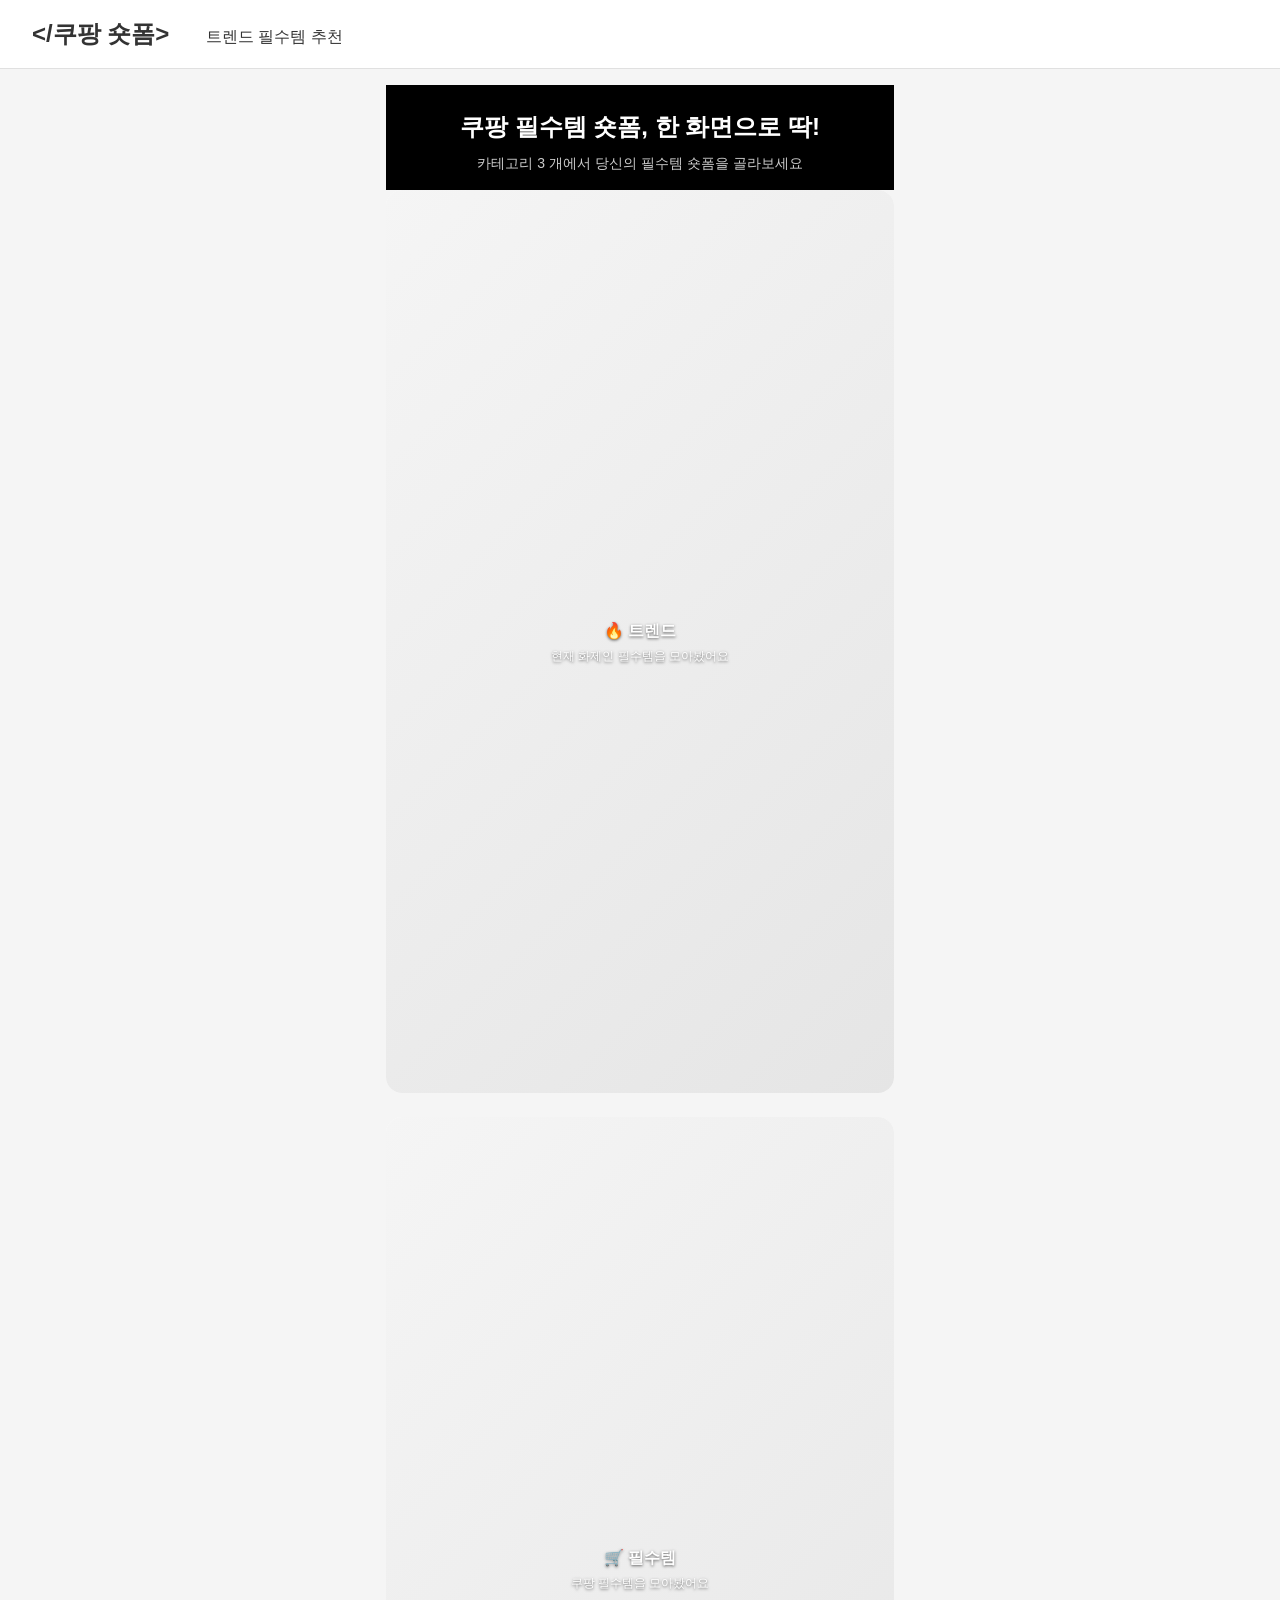
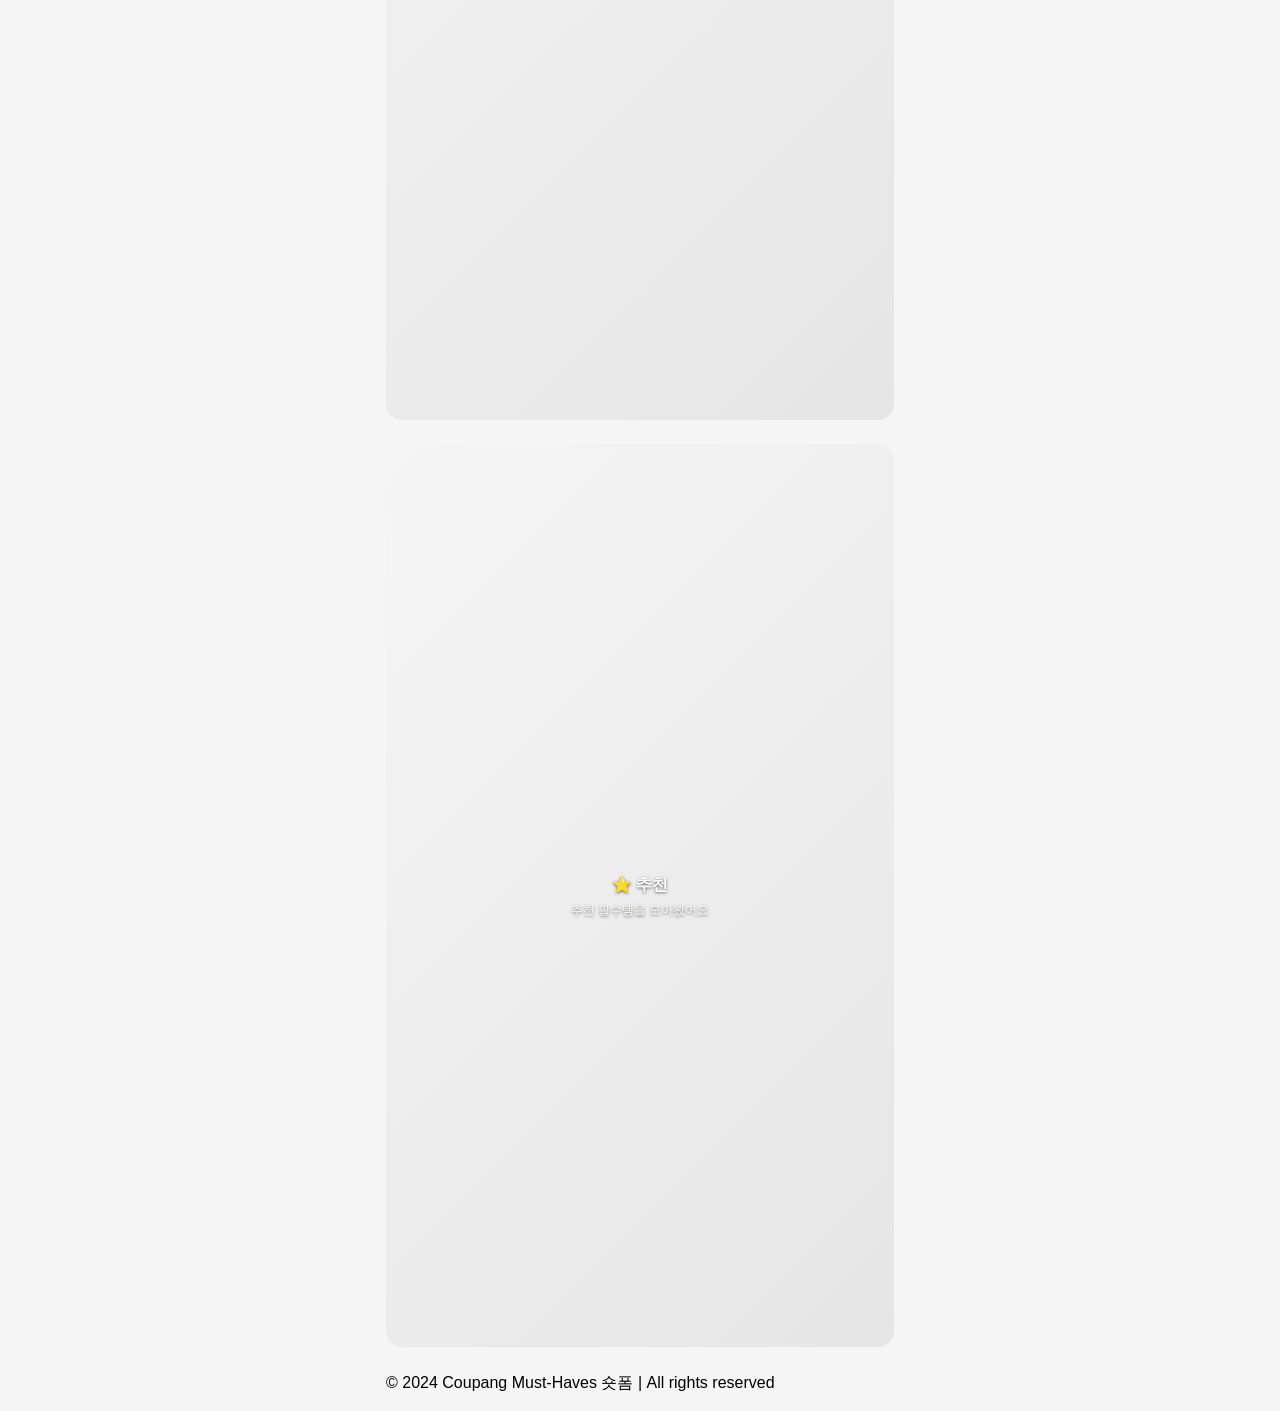
<file: index.html>
<!DOCTYPE html>
<html lang="ko">
<head>
  <meta charset="UTF-8" />
  <meta name="viewport" content="width=device-width, initial-scale=1.0" />
  <title>Coupang Must-Haves 숏폼 | 쿠팡 필수템을 한 화면으로</title>
  <link rel="stylesheet" href="styles.css" />
</head>
<body>
  <nav class="main-nav">
    <a href="/" class="nav-brand">&lt;/쿠팡 숏폼&gt;</a>
    <a href="/trends" class="nav-link">트렌드</a>
    <a href="/essentials" class="nav-link">필수템</a>
    <a href="/recommended" class="nav-link">추천</a>
  </nav>

  <main>
    <header>
      <h1>쿠팡 필수템 숏폼, 한 화면으로 딱!</h1>
      <p>카테고리 3 개에서 당신의 필수템 숏폼을 골라보세요</p>
    </header>

    <section class="category">
      <a href="/trends" class="card">
        <div class="thumbnail"></div>
        <div class="content">
          <h3>🔥 트렌드</h3>
          <p>현재 화제인 필수템을 모아봤어요</p>
        </div>
      </a>
    </section>

    <section class="category">
      <a href="/essentials" class="card">
        <div class="thumbnail"></div>
        <div class="content">
          <h3>🛒 필수템</h3>
          <p>쿠팡 필수템을 모아봤어요</p>
        </div>
      </a>
    </section>

    <section class="category">
      <a href="/recommended" class="card">
        <div class="thumbnail"></div>
        <div class="content">
          <h3>⭐ 추천</h3>
          <p>추천 필수템을 모아봤어요</p>
        </div>
      </a>
    </section>

    <footer>
      <p>© 2024 Coupang Must-Haves 숏폼 | All rights reserved</p>
    </footer>
  </main>
</body>
</html>
</file>
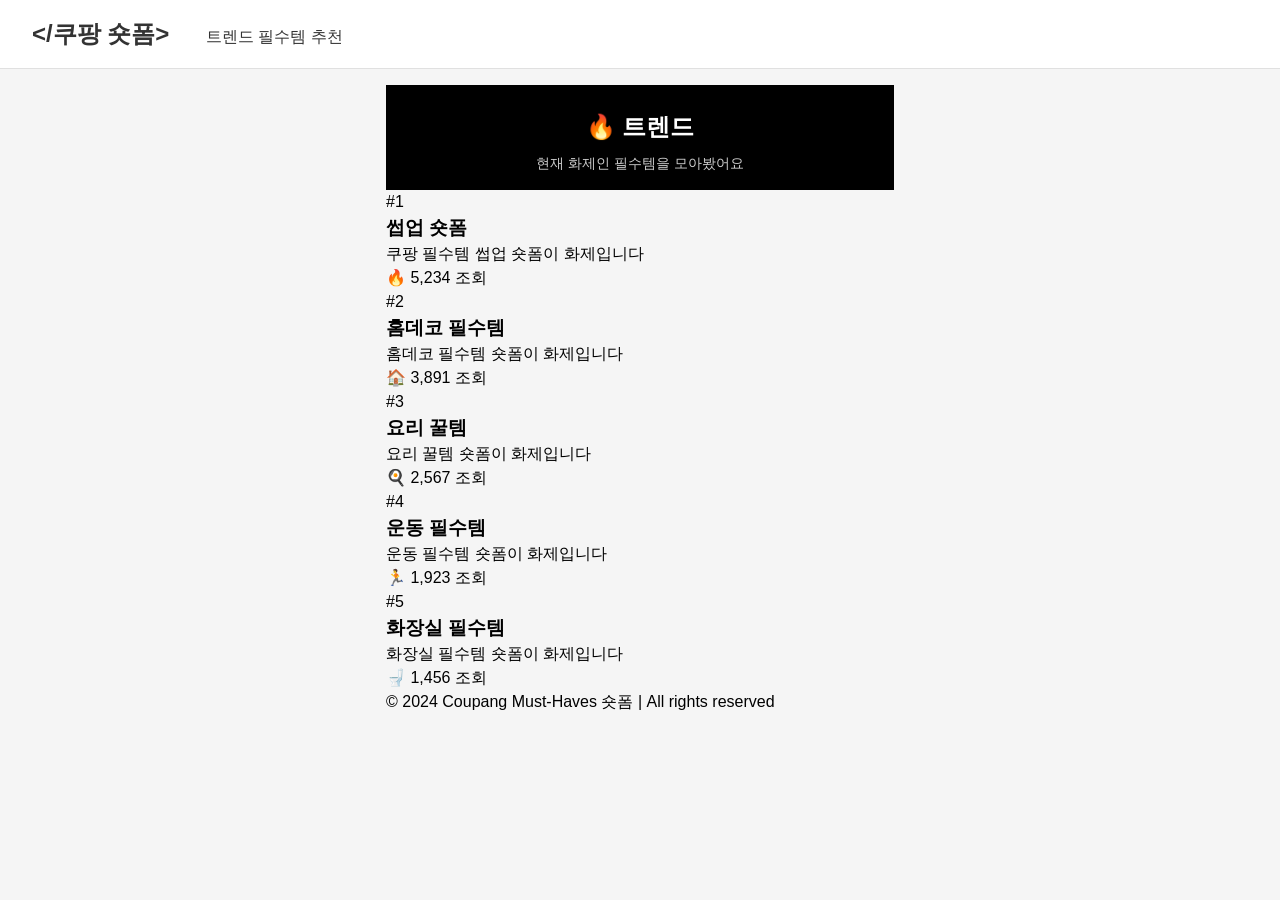
<file: trends.html>
<!DOCTYPE html>
<html lang="ko">
<head>
  <meta charset="UTF-8" />
  <meta name="viewport" content="width=device-width, initial-scale=1.0" />
  <title>🔥 트렌드 | Coupang Must-Haves 숏폼</title>
  <link rel="stylesheet" href="styles.css" />
</head>
<body>
  <nav class="main-nav">
    <a href="/" class="nav-brand">&lt;/쿠팡 숏폼&gt;</a>
    <a href="/trends" class="nav-link">트렌드</a>
    <a href="/essentials" class="nav-link">필수템</a>
    <a href="/recommended" class="nav-link">추천</a>
  </nav>

  <main>
    <header>
      <h1>🔥 트렌드</h1>
      <p>현재 화제인 필수템을 모아봤어요</p>
    </header>

    <section class="trends-list">
      <div class="trend-item">
        <div class="trend-rank">#1</div>
        <div class="trend-content">
          <h3>썹업 숏폼</h3>
          <p>쿠팡 필수템 썹업 숏폼이 화제입니다</p>
          <div class="trend-stat">
            <span class="stat-icon">🔥</span>
            <span class="stat-value">5,234</span>
            <span class="stat-label">조회</span>
          </div>
        </div>
      </div>

      <div class="trend-item">
        <div class="trend-rank">#2</div>
        <div class="trend-content">
          <h3>홈데코 필수템</h3>
          <p>홈데코 필수템 숏폼이 화제입니다</p>
          <div class="trend-stat">
            <span class="stat-icon">🏠</span>
            <span class="stat-value">3,891</span>
            <span class="stat-label">조회</span>
          </div>
        </div>
      </div>

      <div class="trend-item">
        <div class="trend-rank">#3</div>
        <div class="trend-content">
          <h3>요리 꿀템</h3>
          <p>요리 꿀템 숏폼이 화제입니다</p>
          <div class="trend-stat">
            <span class="stat-icon">🍳</span>
            <span class="stat-value">2,567</span>
            <span class="stat-label">조회</span>
          </div>
        </div>
      </div>

      <div class="trend-item">
        <div class="trend-rank">#4</div>
        <div class="trend-content">
          <h3>운동 필수템</h3>
          <p>운동 필수템 숏폼이 화제입니다</p>
          <div class="trend-stat">
            <span class="stat-icon">🏃</span>
            <span class="stat-value">1,923</span>
            <span class="stat-label">조회</span>
          </div>
        </div>
      </div>

      <div class="trend-item">
        <div class="trend-rank">#5</div>
        <div class="trend-content">
          <h3>화장실 필수템</h3>
          <p>화장실 필수템 숏폼이 화제입니다</p>
          <div class="trend-stat">
            <span class="stat-icon">🚽</span>
            <span class="stat-value">1,456</span>
            <span class="stat-label">조회</span>
          </div>
        </div>
      </div>
    </section>

    <footer>
      <p>© 2024 Coupang Must-Haves 숏폼 | All rights reserved</p>
    </footer>
  </main>
</body>
</html>
</file>
<file: styles.css>
* { margin: 0; padding: 0; box-sizing: border-box; }

body {
  font-family: -apple-system, BlinkMacSystemFont, "Helvetica Neue", "Apple SD Gothic Neo", "Noto Sans KR", sans-serif;
  background: #f5f5f5;
  color: #000;
  line-height: 1.5;
}

.main-nav {
  position: sticky;
  top: 0;
  background: #fff;
  border-bottom: 1px solid #e0e0e0;
  padding: 1rem 2rem;
}

.nav-brand, .nav-link {
  text-decoration: none;
  color: #333;
  font-weight: 500;
}

.nav-brand {
  margin-right: 2rem;
  font-size: 1.5rem;
  font-weight: bold;
}

.nav-brand:hover, .nav-link:hover {
  color: #5eead4;
}

header {
  text-align: center;
  padding: 24px 16px 16px;
  background: #000;
  color: #fff;
}

header h1 {
  font-size: 24px;
  margin-bottom: 8px;
}

header p {
  font-size: 14px;
  color: #ccc;
}

main {
  padding: 16px;
  max-width: 540px;
  margin: 0 auto;
}

.category {
  margin-bottom: 24px;
  background: #fff;
  border-radius: 16px;
  overflow: hidden;
}

.category h2 {
  font-size: 18px;
  padding: 12px 16px;
  border-bottom: 1px solid #eee;
  background: #fafafa;
}

.cards {
  display: grid;
  grid-template-columns: repeat(3, 1fr);
  gap: 8px;
  padding: 8px;
}

.card {
  display: block;
  position: relative;
  aspect-ratio: 9 / 16;
  border-radius: 8px;
  overflow: hidden;
  background: #eee;
}

.card .thumbnail {
  width: 100%;
  height: 100%;
  background: linear-gradient(135deg, #f5f5f5, #e5e5e5);
}

.card .content {
  position: absolute;
  inset: 0;
  display: flex;
  flex-direction: column;
  align-items: center;
  justify-content: center;
  color: #fff;
  text-shadow: 0 1px 3px rgba(0,0,0,0.6);
  font-size: 12px;
  padding: 16px;
  text-align: center;
}

.card h3 {
  font-size: 16px;
  margin-bottom: 4px;
}

.btn {
  display: block;
  width: 100%;
  padding: 14px 16px;
  background: #000;
  color: #fff;
  text-align: center;
  text-decoration: none;
  font-size: 16px;
  font-weight: 600;
  border-radius: 12px;
  margin-top: 12px;
}

.btn:hover {
  background: #333;
}

@media (max-width: 360px) {
  .cards {
    grid-template-columns: 1fr;
  }
}
</file>
